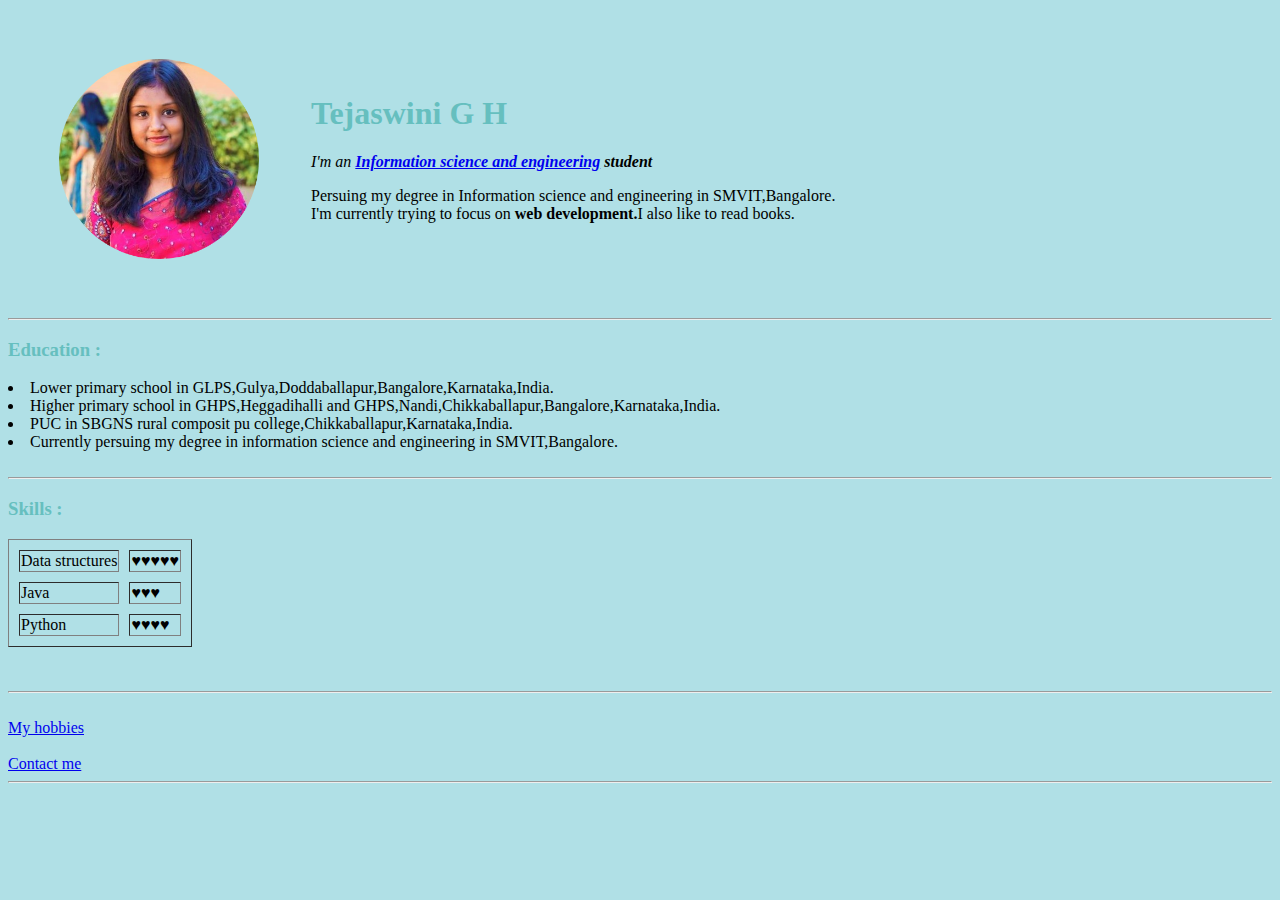
<file: index.html>
<html>
    <head>
        <meta charset="utf-8">
        <title>🎔Teju's personal site🎔</title>
        <link rel="stylesheet" href="css/styles.css">
    </head>
    <body>
        <table cellspacing="50">
            <tr>
                <td><img src="WebCirclPic.png" alt="Teju profile picture" height="200" width="200"></td>
                <td>
                    <h1>Tejaswini G H</h1>
                    <p><em>I'm an <strong><a href="https://en.wikipedia.org/wiki/Computer_science_and_engineering ">Information science and engineering</a> student</strong></em></p>
                    <p>Persuing my degree in Information science and engineering in SMVIT,Bangalore.
                    <br>
                    I'm currently trying to focus on <strong>web development.</strong>I also like to read books.</p>
                </td>
            </tr>
        </table>
        <hr>
        <h3>Education :</h3>
        <li>Lower primary school in GLPS,Gulya,Doddaballapur,Bangalore,Karnataka,India.</li>
        <li>Higher primary school in GHPS,Heggadihalli and GHPS,Nandi,Chikkaballapur,Bangalore,Karnataka,India.</li>
        <li>PUC in SBGNS rural composit pu college,Chikkaballapur,Karnataka,India.</li>
           <li>Currently persuing my degree in information science and engineering in SMVIT,Bangalore.</li>
       </ul>
       <br>
       <hr>
       <h3>Skills :</h3>
       <table border="1" cellspacing="10">
        <tr>
            <td>Data structures </td>
            <td> ♥♥♥♥♥</td>
        </tr>
        <tr>
            <td>Java</td>
            <td>♥♥♥</td>
        </tr>
        <tr>
            <td>Python</td>
            <td>♥♥♥♥</td>
        </tr>
       </table>
       <br><br>
       <hr>
<!--<h3>Parent details :</p>
        <table cellspacing="10">
            <thread>
               <tr>
                 <th>Name</th>
                 <th>Age</th>
               </tr>  
               <tr>
                 <td>Tejaswini</td>
                 <td>21 years</td>
               </tr>
            </thread>
            <tr>
                <td>Harish</td>
                <td>45 years</td>
            </tr>
            <tr>
                <td>Manjula</td>
                <td>42 years</td>
            </tr>
            <tr>
                <td>Manasa</td>
                <td>18 years</td>
            </tr>
            <tr>
                <td>Kishore</td>
                <td>13 years</td>
            </tr>-->
            
           </table>
           <br>
           <a href="hobbies.html">My hobbies</a>
           <br>
           <br>
           <a href="contact.html">Contact me</a>
           <hr>

    </body>
</html>
</file>
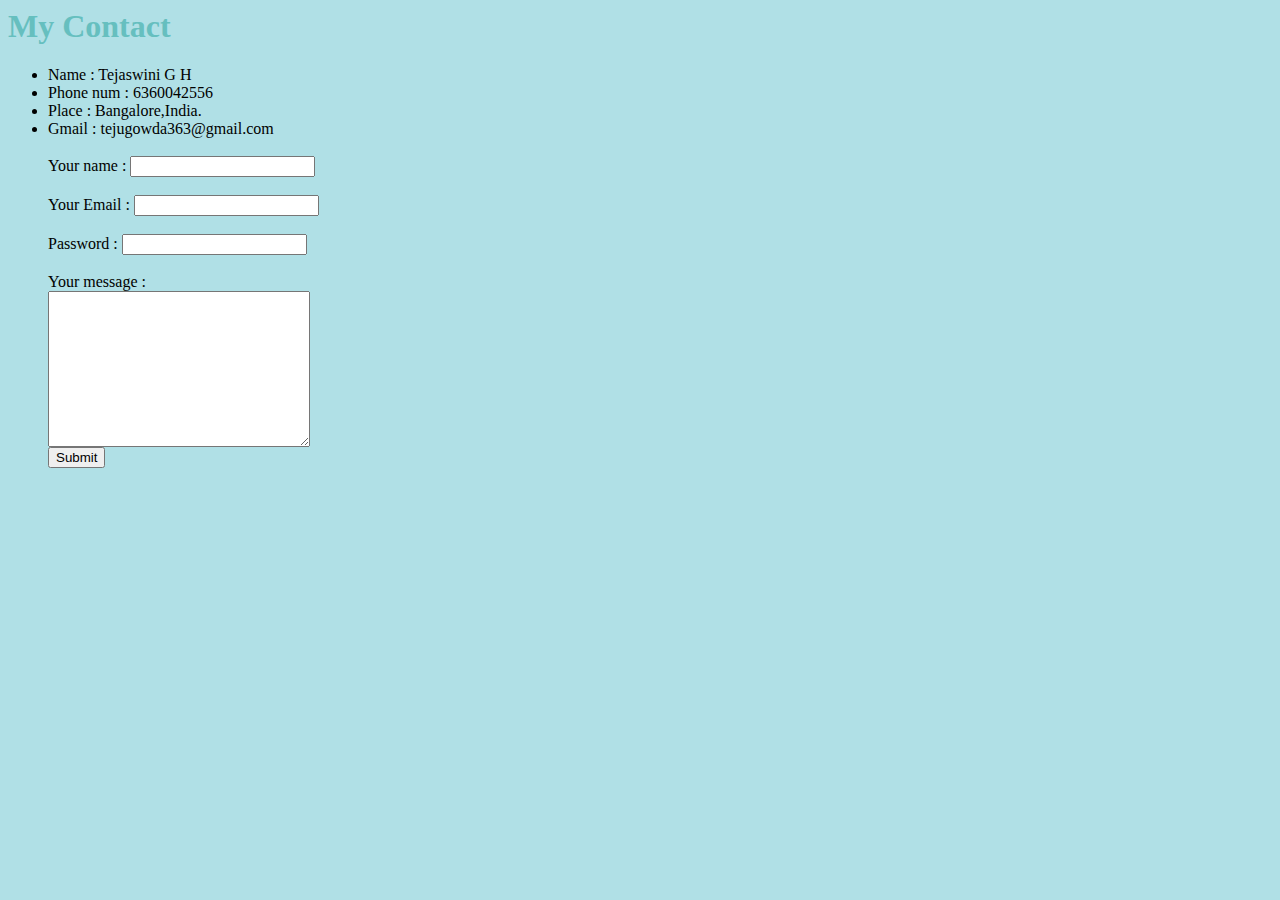
<file: contact.html>
<html>
    <head>
        <title>My contact</title>
        <link rel="stylesheet" href="css/styles.css">
    </head>
    <body>
        <h1>My Contact</h1>
        <ul>
            <li>Name : Tejaswini G H</li>
            <li>Phone num : 6360042556</li>
            <li>Place : Bangalore,India.</li>
            <li>Gmail : tejugowda363@gmail.com</li><br>
            <form action="tejugowda363@gmail.com" method="post" enctype="text/plain">
                <label>Your name :</label>
                <input type="text" name="yourName :" value=""><br><br>
                <label>Your Email :</label>
                <input type="email" name="yourEmail :" id=""><br><br>
                <label>Password :</label>
                <input type="password" name="" id=""><br><br> 
                <label>Your message :</label><br>
                <textarea name="yourMessage :" id="" cols="30" rows="10"></textarea><br>
                <input type="Submit" name="">
            </form>
        </ul>
    </body>
</html>
</file>
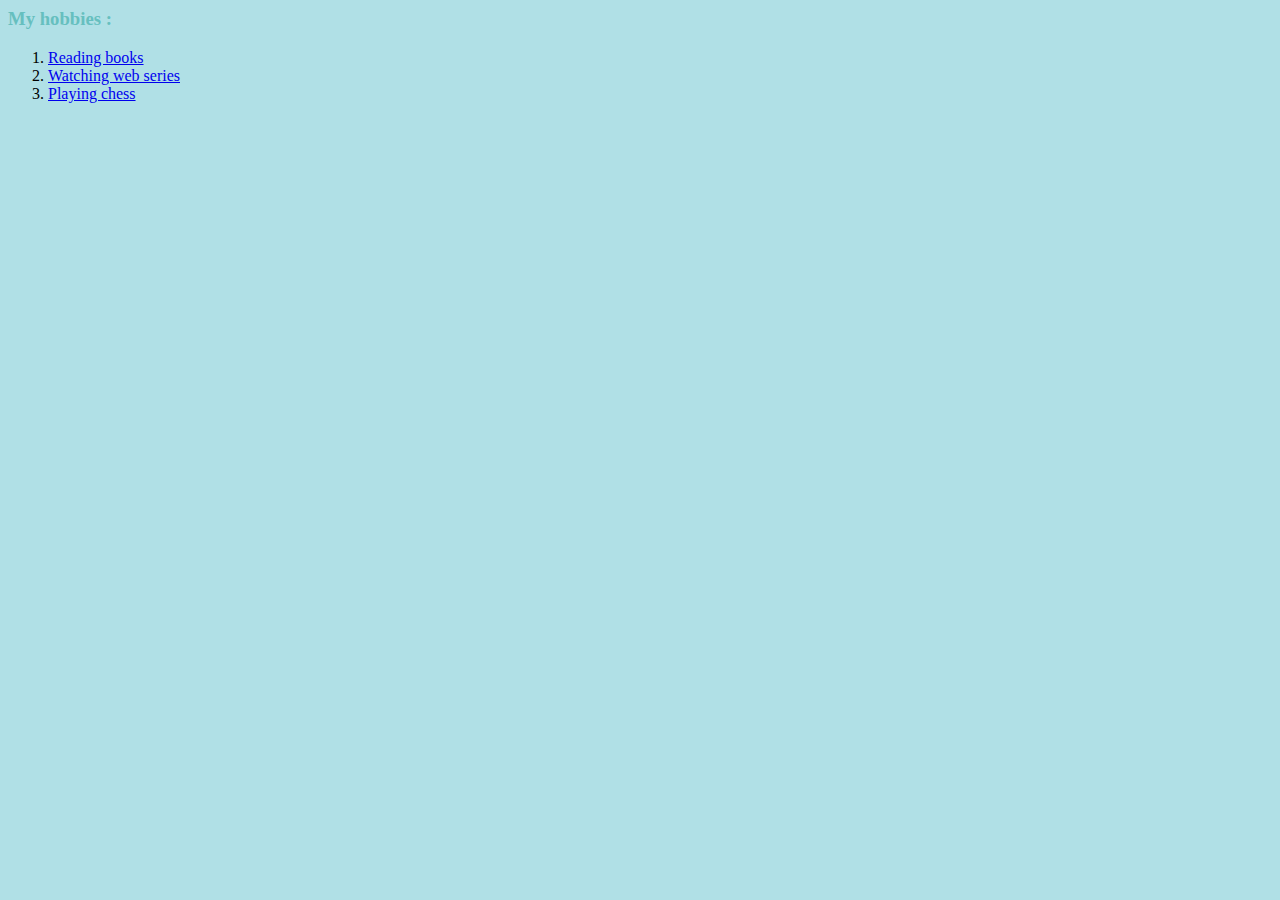
<file: hobbies.html>
<html>
    <head>
        <title>My hobbies</title>
        <link rel="stylesheet" href="css/styles.css">
    </head>
    <body>
        <h3>My hobbies :</h3>
       <ol>
        <li><a href="https://www.google.com/url?sa=i&url=https%3A%2F%2Fen.wikipedia.org%2Fwiki%2FMookajjiya_Kanasugalu_%2528novel%2529&psig=AOvVaw3YaaCC1LGrf_qO8EUXclY2&ust=1687452560981000&source=images&cd=vfe&ved=2ahUKEwj6vYbl6NT_AhXx4qACHd2gAioQjRx6BAgAEAw">Reading books</a></li>
        <li><a href="https://www.google.com/url?sa=i&url=https%3A%2F%2Fen.wikipedia.org%2Fwiki%2FStranger_Things_%2528season_4%2529&psig=AOvVaw1CqUGf2heRJeCsLQcP-45o&ust=1687453003023000&source=images&cd=vfe&ved=0CBEQjRxqFwoTCKCCt7jq1P8CFQAAAAAdAAAAABAE">Watching web series</a></li>
        <li><a href="https://www.google.com/url?sa=i&url=https%3A%2F%2Fen.wikipedia.org%2Fwiki%2FOutline_of_chess&psig=AOvVaw2gof2mE5dktTd9jgg7hwFR&ust=1687453091991000&source=images&cd=vfe&ved=0CBEQjRxqFwoTCKi4ruPq1P8CFQAAAAAdAAAAABAE">Playing chess</a></li>
       </ol> 
    </body>
</html>
</file>
<file: css/styles.css>
body
{
    background-color: powderblue;
}
h1
{
    color: #66BFBF;
}
h3{
    color:#66BFBF ;
}
</file>
